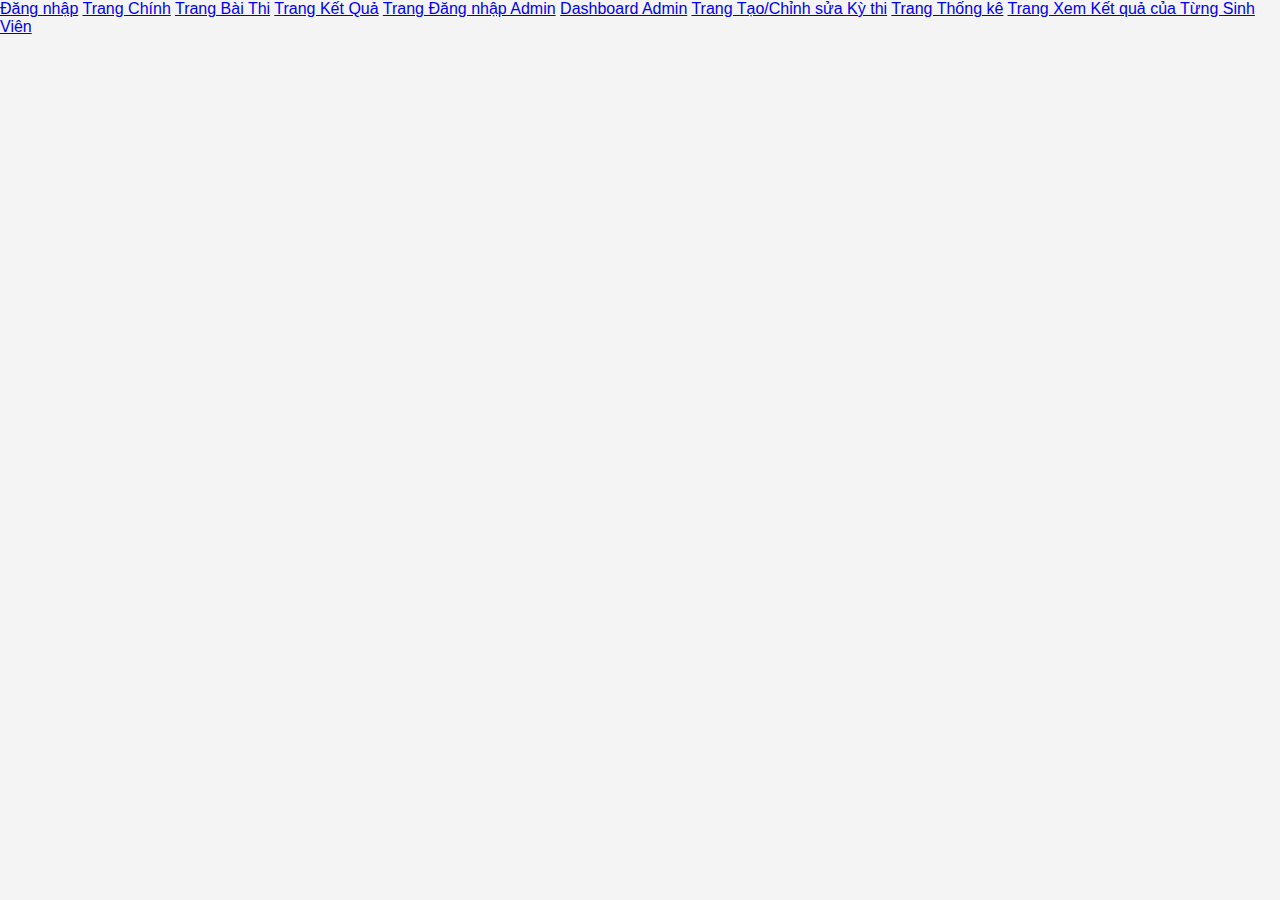
<file: index.html>
<!DOCTYPE html>
<html lang="en">
<head>
    <meta charset="UTF-8">
    <meta name="viewport" content="width=device-width, initial-scale=1.0">
    <link rel="stylesheet" href="styles.css">
    <title>Hệ Thống Thi Trắc Nghiệm</title>
</head>
<body>
    <!-- Thay đổi đường dẫn để điều hướng đến trang mong muốn -->
    <a href="login.html">Đăng nhập</a>
    <a href="main.html">Trang Chính</a>
    <a href="exam.html">Trang Bài Thi</a>
    <a href="result.html">Trang Kết Quả</a>
    <a href="admin-login.html">Trang Đăng nhập Admin</a>
    <a href="admin-dashboard.html">Dashboard Admin</a>
    <a href="admin-exam-edit.html">Trang Tạo/Chỉnh sửa Kỳ thi</a>
    <a href="admin-stats.html">Trang Thống kê</a>
    <a href="admin-student-result.html">Trang Xem Kết quả của Từng Sinh Viên</a>

    <!-- Thay đổi đường dẫn để điều hướng đến trang mong muốn -->
    <script src="script.js"></script>
</body>
</html>
</file>
<file: styles.css>
/* Admin dashboard styling */
#admin-dashboard {
    margin: 20px;
}

/* Exam and user management styling */
.management-section {
    background-color: #fff;
    padding: 15px;
    margin-bottom: 20px;
    border-radius: 8px;
    box-shadow: 0 0 5px rgba(0, 0, 0, 0.1);
}

/* Exam edit form styling */
#exam-edit-form {
    max-width: 600px;
    margin: 20px auto;
    background-color: #fff;
    padding: 20px;
    border-radius: 8px;
    box-shadow: 0 0 10px rgba(0, 0, 0, 0.1);
}

/* Admin login form styling */
#admin-login-form {
    background-color: #fff;
    padding: 20px;
    border-radius: 8px;
    box-shadow: 0 0 10px rgba(0, 0, 0, 0.1);
    margin: 50px auto;
    max-width: 400px;
}

/* Stats content styling */
#stats-content {
    max-width: 800px;
    margin: 20px auto;
}

/* Stats table styling */
.stats-table {
    width: 100%;
    border-collapse: collapse;
    margin-top: 20px;
}

/* Chart styling */
.chart {
    margin-top: 20px;
}

/* Student result content styling */
#student-result-content {
    max-width: 800px;
    margin: 20px auto;
}

/* Search and result list styling */
.search-section {
    background-color: #fff;
    padding: 15px;
    border-radius: 8px;
    box-shadow: 0 0 5px rgba(0, 0, 0, 0.1);
    margin-bottom: 20px;
}

/* Student result content styling */
#student-result-content {
    max-width: 800px;
    margin: 20px auto;
}

/* Search and result list styling */
.search-section {
    background-color: #fff;
    padding: 15px;
    border-radius: 8px;
    box-shadow: 0 0 5px rgba(0, 0, 0, 0.1);
    margin-bottom: 20px;
}

/* Exam content styling */
#exam-content {
    max-width: 800px;
    margin: 20px auto;
}

/* Question styling */
.question {
    margin-bottom: 15px;
}

/* Timer styling */
.timer {
    font-size: 18px;
    color: #ff4500;
}

/* Reset some default styles */
body, h1, h2, p {
    margin: 0;
    padding: 0;
}

/* Body styling */
body {
    font-family: Arial, sans-serif;
    background-color: #f4f4f4;
    color: #333;
}

/* Form styling */
#login-form, #register-form {
    background-color: #fff;
    padding: 20px;
    border-radius: 8px;
    box-shadow: 0 0 10px rgba(0, 0, 0, 0.1);
    margin: 50px auto;
    max-width: 400px;
}

/* Header styling */
header {
    background-color: #007bff;
    color: #fff;
    padding: 10px;
    text-align: center;
}

/* Exam list styling */
#exam-list {
    margin: 20px;
}

/* Individual exam styling */
.exam {
    background-color: #fff;
    padding: 15px;
    margin-bottom: 10px;
    border-radius: 8px;
    box-shadow: 0 0 5px rgba(0, 0, 0, 0.1);
}

/* Result content styling */
#result-content {
    max-width: 600px;
    margin: 20px auto;
}

/* Score styling */
.score {
    font-size: 24px;
    color: #28a745;
}

/* Answer review styling */
.answer-review {
    margin-top: 20px;
}
</file>
